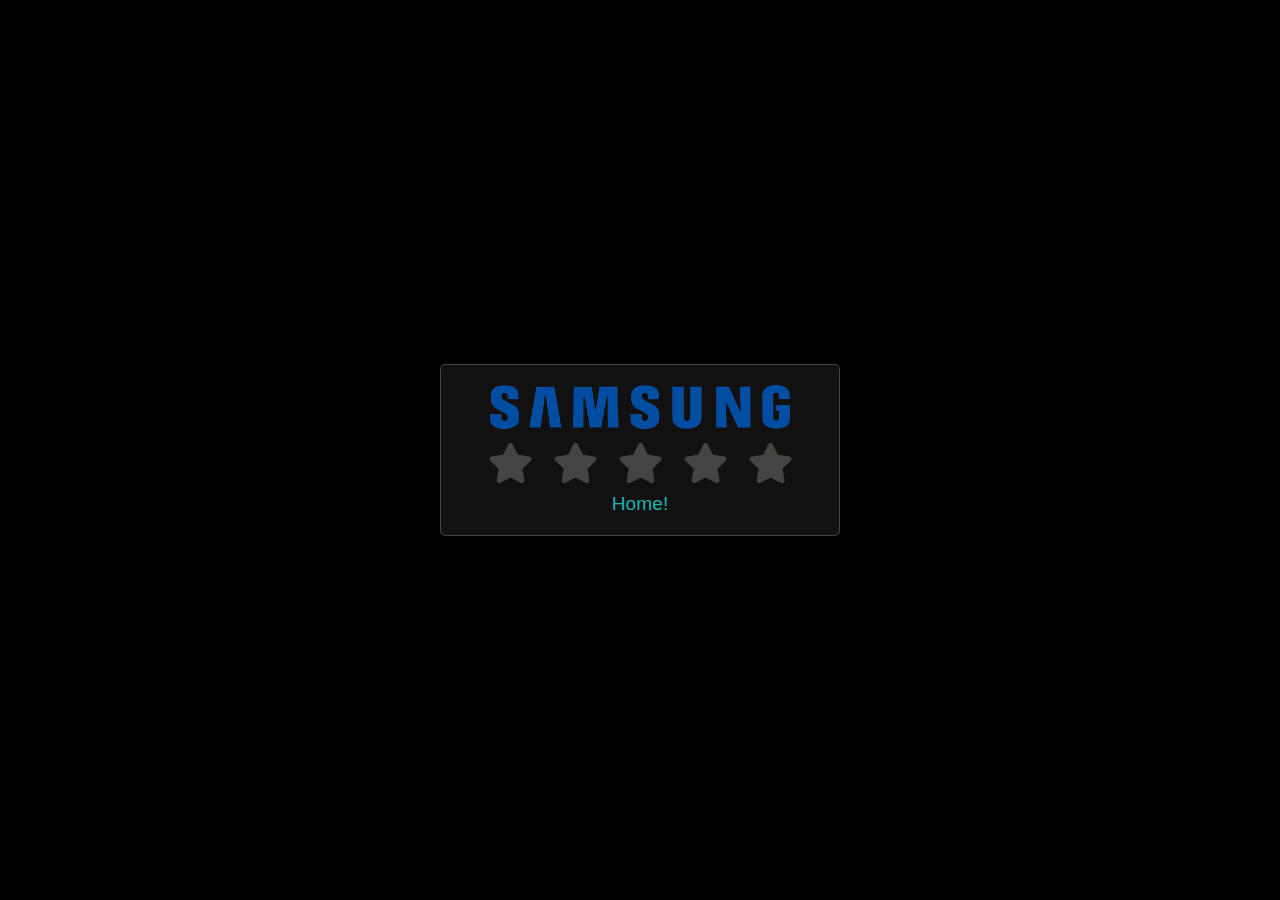
<file: ratting.html>
<!DOCTYPE html>
<html lang="en" dir="ltr">
  <head>
    <meta charset="utf-8">
    <title>Rating The Website</title>
    <link rel="stylesheet" href="star.css">
    <link rel="stylesheet" href="https://cdnjs.cloudflare.com/ajax/libs/font-awesome/5.15.3/css/all.min.css"/>
    <link rel="icon" href="img/banner-removebg-preview.png">
  </head>
  <body>
      <div class="container">
        <div class="logo">
            <button></a><img src="img/samsung-removebg-preview.png" alt=""></a></button>
        </div>
      <div class="post">
        <div class="text">Thanks for rating us!</div>
        <div class="edit">EDIT</div>
      </div>
      <div class="star-widget">
        <input type="radio" name="rate" id="rate-5">
        <label for="rate-5" class="fas fa-star"></label>
        <input type="radio" name="rate" id="rate-4">
        <label for="rate-4" class="fas fa-star"></label>
        <input type="radio" name="rate" id="rate-3">
        <label for="rate-3" class="fas fa-star"></label>
        <input type="radio" name="rate" id="rate-2">
        <label for="rate-2" class="fas fa-star"></label>
        <input type="radio" name="rate" id="rate-1">
        <label for="rate-1" class="fas fa-star"></label>
        <form action="#">
          <header></header>
          <div class="textarea">
            <textarea cols="30" placeholder="Describe your experience.."></textarea>
          </div>
          <div class="btn">
            <button type="submit">Post</button>
          </div>
        </form>
      </div>
      <div class="gohome">
          <a href="index.html">Home!</a>
        </div>
    </div>
    <script>
      const btn = document.querySelector("button");
      const post = document.querySelector(".post");
      const widget = document.querySelector(".star-widget");
      const editBtn = document.querySelector(".edit");
      btn.onclick = ()=>{
        widget.style.display = "none";
        post.style.display = "block";
        editBtn.onclick = ()=>{
          widget.style.display = "block";
          post.style.display = "none";
        }
        return false;
      }
    </script>
  </body>
</html>
</file>
<file: star.css>
*{
  margin: 0;
  padding: 0;
  box-sizing: border-box;
  font-family: 'Poppins', sans-serif;
}
html,body{
  display: grid;
  height: 100%;
  place-items: center;
  text-align: center;
  background: #000;
}

.logo img{
    width: 300px;
    cursor: pointer;
}
button{
background-color: transparent;
border: none;
}

.container{
  position: relative;
  width: 400px;
  background: #111;
  padding: 20px 30px;
  border: 1px solid #444;
  border-radius: 5px;
  display: flex;
  align-items: center;
  justify-content: center;
  flex-direction: column;
}
.container .post{
  display: none;
}
.container .text{
  font-size: 25px;
  color: #666;
  font-weight: 500;
}
.container .edit{
  position: absolute;
  right: 10px;
  top: 5px;
  font-size: 16px;
  color: #666;
  font-weight: 500;
  cursor: pointer;
}
.container .edit:hover{
  text-decoration: underline;
}
.container .star-widget input{
  display: none;
}
.star-widget label{
  font-size: 40px;
  color: #444;
  padding: 10px;
  float: right;
  transition: all 0.2s ease;
}

.gohome a{
    text-decoration: none;
    font-size: larger;
    color: lightseagreen;
}

input:not(:checked) ~ label:hover,
input:not(:checked) ~ label:hover ~ label{
  color: #fd4;
}
input:checked ~ label{
  color: #fd4;
}
input#rate-5:checked ~ label{
  color: #fe7;
  text-shadow: 0 0 20px #952;
}
#rate-1:checked ~ form header:before{
  content: "I just hate it ";
}
#rate-2:checked ~ form header:before{
  content: "I don't like it ";
}
#rate-3:checked ~ form header:before{
  content: "It is awesome ";
}
#rate-4:checked ~ form header:before{
  content: "I just like it ";
}
#rate-5:checked ~ form header:before{
  content: "I just love it ";
}
.container form{
  display: none;
}
input:checked ~ form{
  display: block;
}
form header{
  width: 100%;
  font-size: 25px;
  color: #fe7;
  font-weight: 500;
  margin: 5px 0 20px 0;
  text-align: center;
  transition: all 0.2s ease;
}
form .textarea{
  height: 100px;
  width: 100%;
  overflow: hidden;
}
form .textarea textarea{
  height: 100%;
  width: 100%;
  outline: none;
  color: #eee;
  border: 1px solid #333;
  background: #222;
  padding: 10px;
  font-size: 17px;
  resize: none;
}
.textarea textarea:focus{
  border-color: #444;
}
form .btn{
  height: 45px;
  width: 100%;
  margin: 15px 0;
}
form .btn button{
  height: 100%;
  width: 100%;
  border: 1px solid #444;
  outline: none;
  background: #222;
  color: #999;
  font-size: 17px;
  font-weight: 500;
  text-transform: uppercase;
  cursor: pointer;
  transition: all 0.3s ease;
}
form .btn button:hover{
  background: #1b1b1b;
}
</file>
